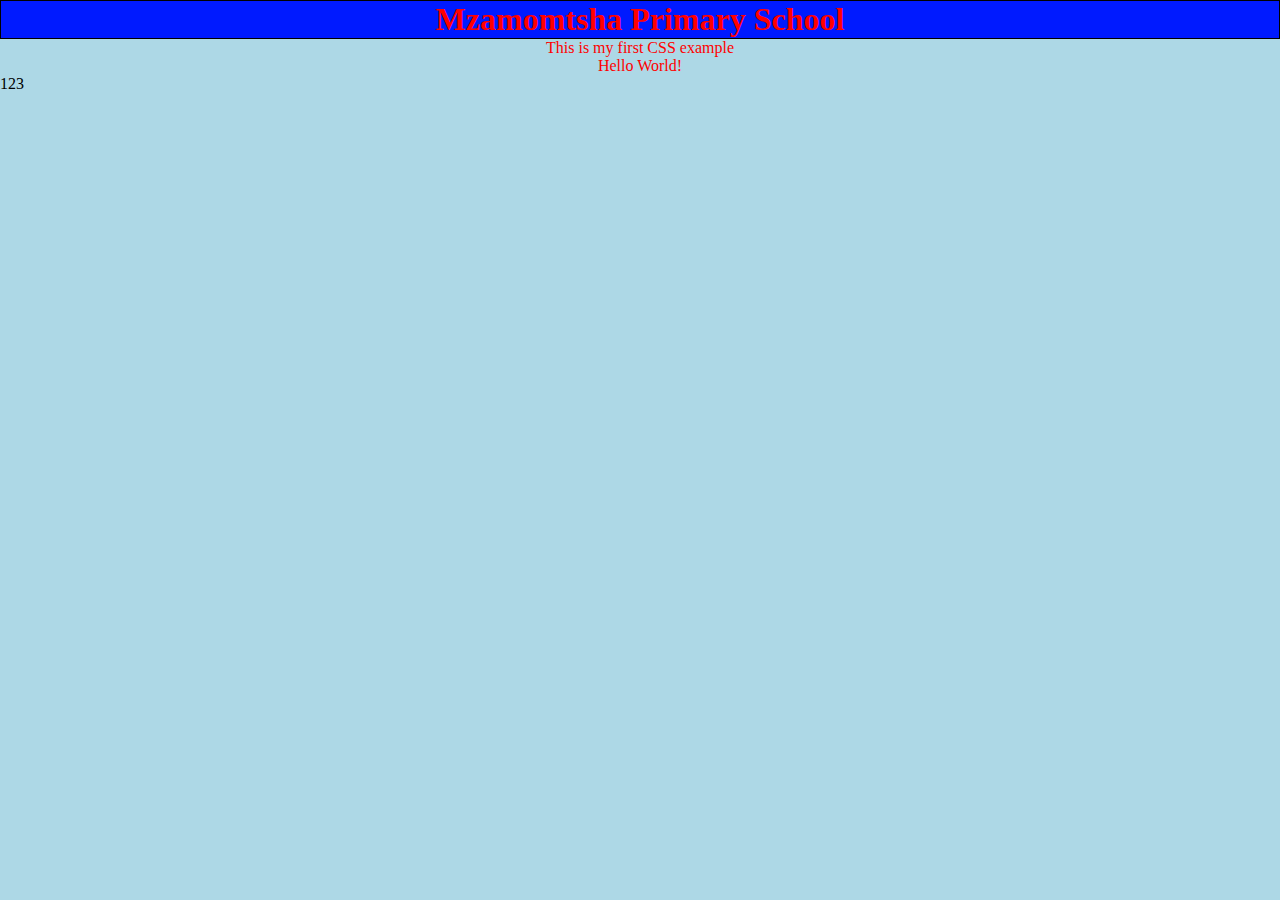
<file: activity1.html>
<!DOCTYPE html>
<html>
    
    <head>
        <meta charset="utf-8">
        <title>My CSS experiment</title>
        <link rel="stylesheet" href="style.css">
        
    </head>
    <body>
        <h1>Mzamomtsha Primary School</h1>
        <p>This is my first CSS example</p>
        <p id="para1">Hello World!</p>

        <div class="flex-container">
            <div>1</div>
             <div>2</div>
            <div>3</div>
        </div>
    </body>
</html>
</file>
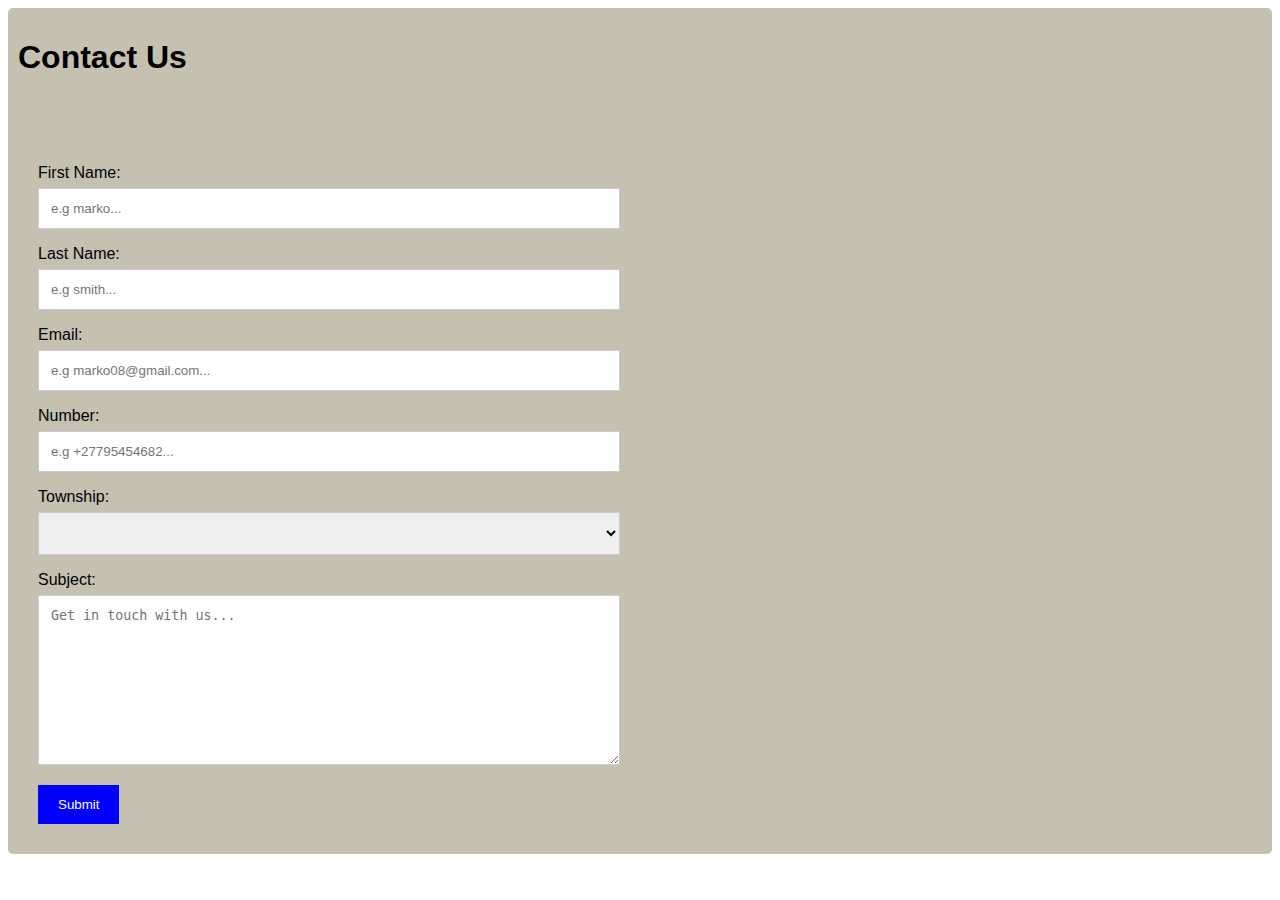
<file: contactform.HTML>
<!DOCTYPE html> 
<html>
<head>
<meta name="viewport" content="width=device-width, initial-scale=1">
        <style>
        body {
        font-family: Arial, Helvetica, sans-serif;
        }

        * {
        box-sizing: border-box;
        }

        /* Style inputs */
        input[type=text], select, textarea {
        width: 100%;
        padding: 12px;
        border: 1px solid #ccc;
        margin-top: 6px;
        margin-bottom: 16px;
        resize: vertical;
        }

                    input[type=submit] {
                    background-color: blue;
                    color: white;
                    padding: 12px 20px;
                    border: none;
                    cursor: pointer;
                    }

                    input[type=submit]:hover {
                    background-color: gold;
                    }

                    /* Style the container/contact section */
                    .container {
                    border-radius: 5px;
                    background-color: rgb(197, 192, 176);
                    padding: 10px;
                    }

                    /* Create two columns that float next to eachother */
                    .column {
                    float: under;
                    width: 50%;
                    margin-top: 6px;
                    padding: 20px;
                    }

                    /* Clear floats after the columns */
                    .row:after {
                    content: "";
                    display: table;
                    clear: both;
                    }

            /* Responsive layout - when the screen is less than 600px wide, make the two columns stack on top of each other instead of next to each other */
            {
            .column, input[type=submit] {
                width: 100%;
                margin-top: 0;
            }
            }
            </style>
            </head>
            <body>

<div class="container">
  <div style="text-align:left">
    <h1>Contact Us</h1>
  </div>
  <div class="row">
    <div class="column">
    </div>
        <div class="column">
        <form action="/action_page.php">
            <label for="fname">First Name:</label>
            <input type="text" id="fname" name="firstname" placeholder="e.g marko...">
            <label for="lname">Last Name:</label>
            <input type="text" id="lname" name="lastname" placeholder="e.g smith...">
                
                <label for="Email">Email:</label>
            <input type="text" id="Email" name="email" placeholder="e.g marko08@gmail.com...">
            
          <label for="number">Number:</label>
        <input type="text" id="Email" name="number" placeholder="e.g +27795454682...">
      
         <label for="option value="capetown>Township:</option"></label>
        <select id="town/city" name="town/city">
        <option value="Township"></option>
           <option value="Nfuleni">Nfuleni</option>
          <option value="capetown">Khayelitsha</option>
          <option value="canada">Langa</option>
          <option value="usa">Mitchells plain</option>
          <option value="usa">Bellville</option>
          <option value="usa">Other</option>
        </select>
        <label for="subject">Subject:</label>
        <textarea id="subject" name="subject" placeholder="Get in touch with us..." style="height:170px"></textarea>
        <input type="submit" value="Submit">
      </form>
    </div>
  </div>
</div>

</body>
</html>
</file>
<file: style.css>
h1{color: rgb(213, 213, 223); background-color: rgb(0, 26, 255); border: 1px solid black;}
p{ color:red;}
#para1 { 
    text-align: center;
    color: red; }
    .center { 
        text-align: center;
        color: red; }
        h1 { 
            text-align: center;
            color: red; }
       
        h2 { 
            text-align: center;
            color: red; }
       
        p { 
            text-align: center;
            color: red; } 

            body {
                background-color: lightblue;
                     }

                     .flex-container {
                        display: flex;
                        }


                        * {
                            margin: 0;
                            padding: 0;
                            box-sizing: border-box;
                            }

                            .menu-container {
                                color: #fff;
                                background-color: #5995DA;  /* Blue */
                                padding: 20px 0;
                                }
                           
                           .menu {
                                border: 1px solid #fff;  /* For debugging */
                                width: 900px;
                                }

                                .menu-container {
                                    /* ... */ 
                                    
                                   display: flex;
                                   justify-content: center;
                                   }

                                   .menu {
                                    border: 1px solid #fff;
                                    width: 900px;
                                    display: flex;
                                    justify-content: space-around;
                                    }
</file>
